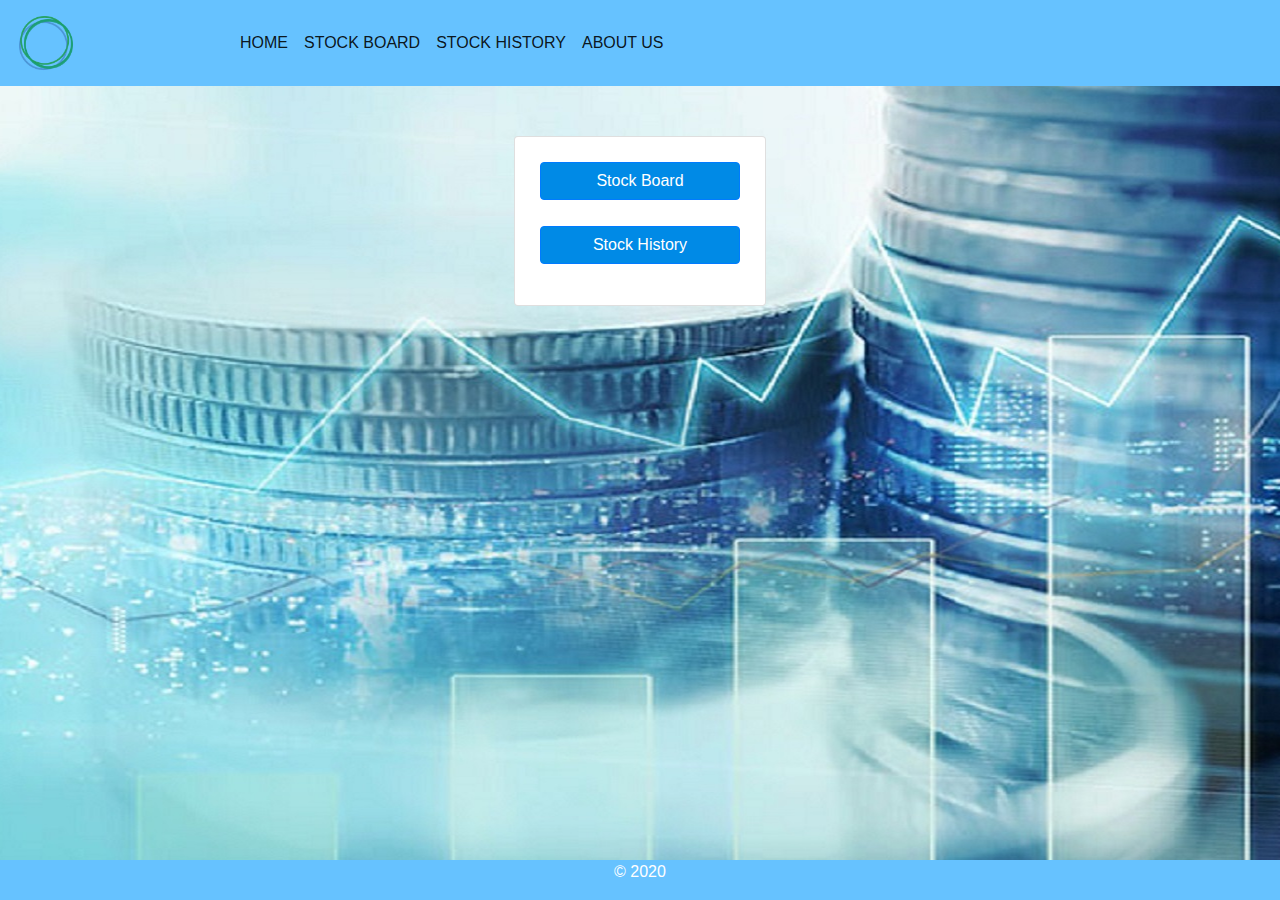
<file: index.html>
<!DOCTYPE html>
<html lang="en">
<head>
  <title>Finance</title>
  <meta charset="utf-8">
  <meta name="viewport" content="width=device-width, initial-scale=1">
  <link rel="stylesheet" href="https://maxcdn.bootstrapcdn.com/bootstrap/4.5.0/css/bootstrap.min.css">
  <link rel="stylesheet" href="styles.css">
</head>
<body id="homepage">
	<nav class="navbar navbar-expand-lg navbar-light bg-light">
	  <a class="navbar-brand" href="index.html"><img src="logo.png" id="logo" alt="Finance"></a>
	  <button class="navbar-toggler" type="button" data-toggle="collapse" data-target="#navbarSupportedContent" aria-controls="navbarSupportedContent" aria-expanded="false" aria-label="Toggle navigation">
		<span class="navbar-toggler-icon"></span>
	  </button>

	  <div class="collapse navbar-collapse" id="navbarSupportedContent">
		<ul class="navbar-nav mr-auto">
		  <li class="nav-item active">
			<a class="nav-link" href="index.html">Home <span class="sr-only">(current)</span></a>
		  </li>
		  <li class="nav-item active">
			<a class="nav-link" href="stockboard.html">Stock Board</a>
		  </li>
		  <li class="nav-item active">
			<a class="nav-link" href="stockhistory.html">Stock History</a>
		  </li>
		  <li class="nav-item active">
			<a class="nav-link" href="aboutus.html">About Us</a>
		  </li>
		</ul>
	  </div>
	</nav>

	<div class="container-fluid">
	
	<section id="home_menu" class="d-flex align-items-center justify-content-center">
		<div class="container position-relative row align-items-center justify-content-center align-items-center">			 
		   <div class="card">		  
			  <div class="card-body text-center">
				<p><a href="stockboard.html" class="home-menu-item btn btn-primary">Stock Board</a></p>
				<p><a href="stockhistory.html" class="home-menu-item btn btn-primary">Stock History</a></p>
			  </div>
			</div>
		</div>
	</section>
	
	</div>
	
	<div class="footer">
	  <p>&copy; 2020</p>
	</div>

	
<script src="https://ajax.googleapis.com/ajax/libs/jquery/3.5.1/jquery.min.js"></script>
<script src="https://cdnjs.cloudflare.com/ajax/libs/popper.js/1.16.0/umd/popper.min.js"></script>
<script src="https://maxcdn.bootstrapcdn.com/bootstrap/4.5.0/js/bootstrap.min.js"></script>

</body>
</html>
</file>
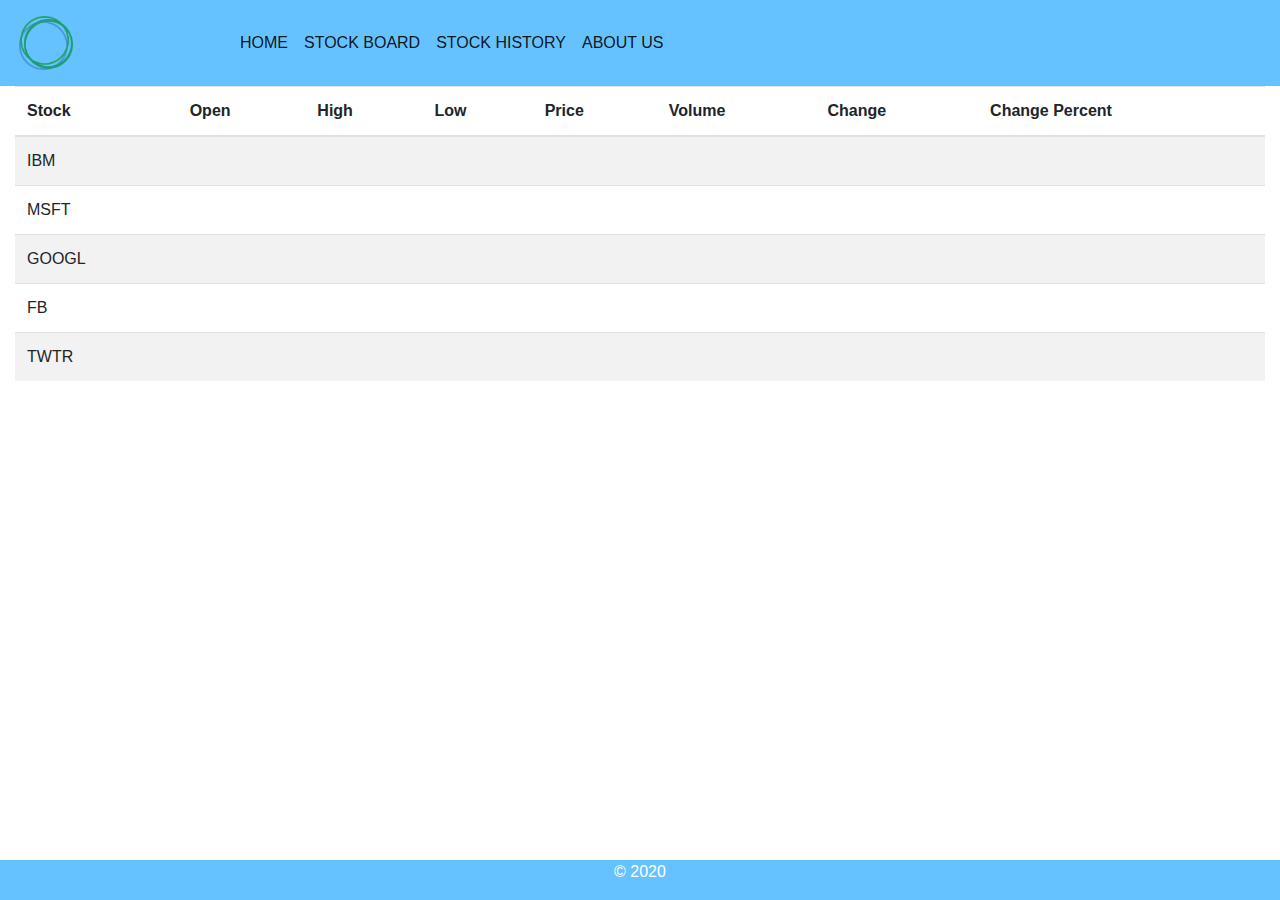
<file: stockboard.html>
<!DOCTYPE html>
<html lang="en">
<head>
  <title>Finance</title>
  <meta charset="utf-8">
  <meta name="viewport" content="width=device-width, initial-scale=1">
  <link rel="stylesheet" href="https://maxcdn.bootstrapcdn.com/bootstrap/4.5.0/css/bootstrap.min.css">
  <link rel="stylesheet" href="styles.css">
</head>
<body>
	<nav class="navbar navbar-expand-lg navbar-light bg-light">
	  <a class="navbar-brand" href="index.html"><img src="logo.png" id="logo" alt="Finance"></a>
	  <button class="navbar-toggler" type="button" data-toggle="collapse" data-target="#navbarSupportedContent" aria-controls="navbarSupportedContent" aria-expanded="false" aria-label="Toggle navigation">
		<span class="navbar-toggler-icon"></span>
	  </button>

	  <div class="collapse navbar-collapse" id="navbarSupportedContent">
		<ul class="navbar-nav mr-auto">
		  <li class="nav-item active">
			<a class="nav-link" href="index.html">Home <span class="sr-only">(current)</span></a>
		  </li>
		  <li class="nav-item active">
			<a class="nav-link" href="stockboard.html">Stock Board</a>
		  </li>
		  <li class="nav-item active">
			<a class="nav-link" href="stockhistory.html">Stock History</a>
		  </li>
		  <li class="nav-item active">
			<a class="nav-link" href="aboutus.html">About Us</a>
		  </li>
		</ul>
	  </div>
	</nav>
	<div class="container-fluid">	
		<table class="table table-striped">
			<thead>
			  <tr>
				<th>Stock</th>
				<th>Open</th>
				<th>High</th>
				<th>Low</th>
				<th>Price</th>
				<th>Volume</th>
				<th>Change</th>
				<th>Change Percent</th>
			  </tr>
			</thead>
			<tbody id="stockboard_body">
			  <tr>
				<td>IBM</td>
				<td id='IBM_Open'></td>
				<td id='IBM_High'></td>
				<td id='IBM_Low'></td>
				<td id='IBM_Price'></td>
				<td id='IBM_Volume'></td>
				<td id='IBM_Change'></td>
				<td id='IBM_ChangePercent'></td>
			  </tr>
			  <tr>
				<td>MSFT</td>
				<td id='MSFT_Open'></td>
				<td id='MSFT_High'></td>
				<td id='MSFT_Low'></td>
				<td id='MSFT_Price'></td>
				<td id='MSFT_Volume'></td>
				<td id='MSFT_Change'></td>
				<td id='MSFT_ChangePercent'></td>
			  </tr>
			  <tr>
				<td>GOOGL</td>
				<td id='GOOGL_Open'></td>
				<td id='GOOGL_High'></td>
				<td id='GOOGL_Low'></td>
				<td id='GOOGL_Price'></td>
				<td id='GOOGL_Volume'></td>
				<td id='GOOGL_Change'></td>
				<td id='GOOGL_ChangePercent'></td>
			  </tr>
			  <tr>
				<td>FB</td>
				<td id='FB_Open'></td>
				<td id='FB_High'></td>
				<td id='FB_Low'></td>
				<td id='FB_Price'></td>
				<td id='FB_Volume'></td>
				<td id='FB_Change'></td>
				<td id='FB_ChangePercent'></td>
			  </tr>
			  <tr>
				<td>TWTR</td>
				<td id='TWTR_Open'></td>
				<td id='TWTR_High'></td>
				<td id='TWTR_Low'></td>
				<td id='TWTR_Price'></td>
				<td id='TWTR_Volume'></td>
				<td id='TWTR_Change'></td>
				<td id='TWTR_ChangePercent'></td>
			  </tr>  
			</tbody>
		  </table>
	</div>
	
	<div class="footer">
	  <p>&copy; 2020</p>
	</div>

	
<script src="https://ajax.googleapis.com/ajax/libs/jquery/3.5.1/jquery.min.js"></script>
<script src="https://cdnjs.cloudflare.com/ajax/libs/popper.js/1.16.0/umd/popper.min.js"></script>
<script src="https://maxcdn.bootstrapcdn.com/bootstrap/4.5.0/js/bootstrap.min.js"></script>
<script src="stockboard.js"></script>

</body>
</html>
</file>
<file: styles.css>
#logo{
	width: 30%;
}

.footer {
  position: fixed;
  left: 0;
  bottom: 0;
  width: 100%;
  background-color: #66c2ff;
  color: white;
  text-align: center;
}

.navbar{
	background-color: #66c2ff !important;	
	text-transform: uppercase;
}

#home_menu{
	margin-top: 50px;
}

#homepage{
	background: url("background.jpg") top center;
}

/*item in home page*/
.home-menu-item {
	width: 200px; 
	margin: 5px; 
	background-color: #008ae6;
}
</file>
